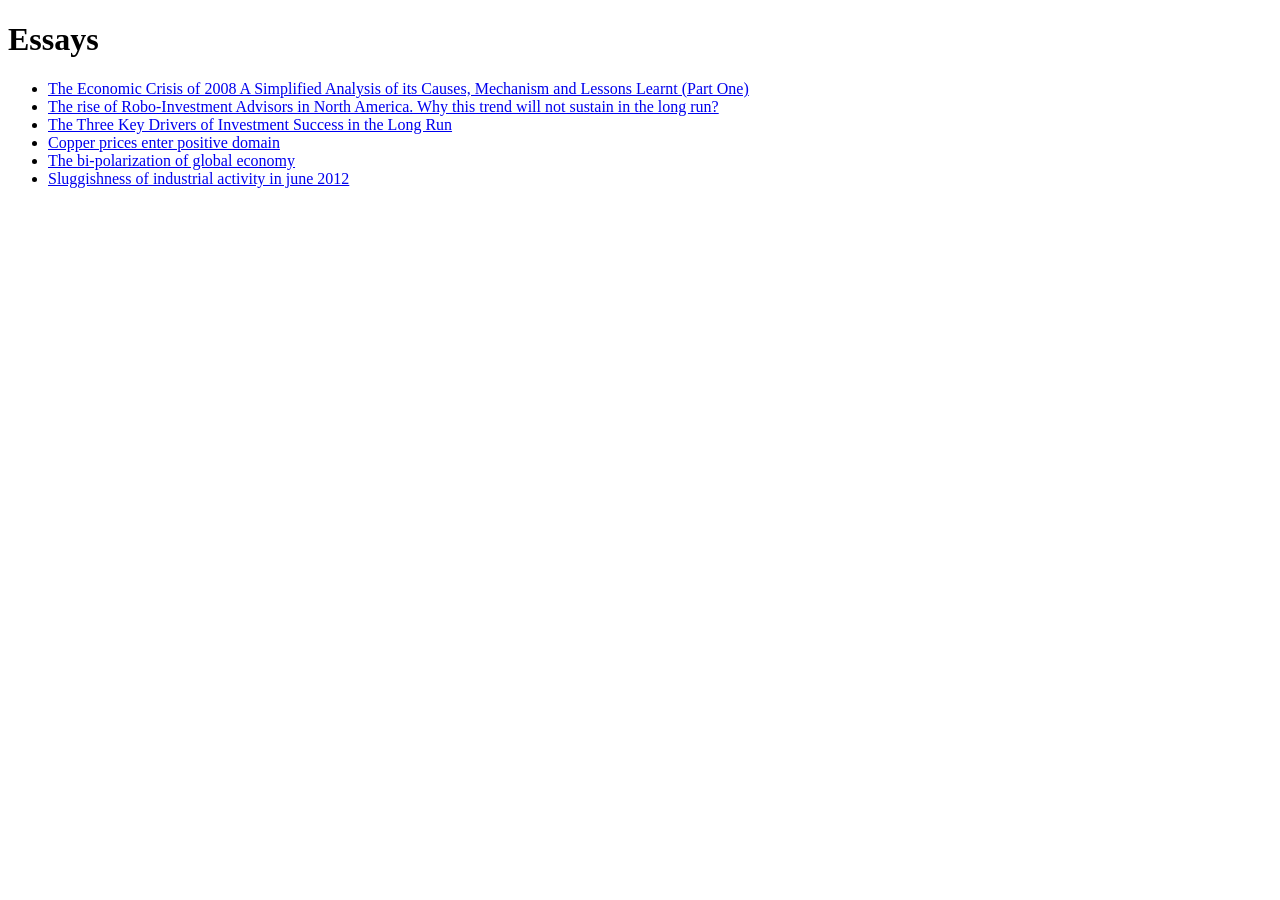
<file: index.htm>
<!DOCTYPE html>
<head>
    <title>Tariq Ali Asghar | The Blog of Tariq Ali Asghar</title>
</head>

<h1 class="page-title">Essays</h1>

<div class="essays">
    <ul class="essay-name">
        <li><a href="essay1.htm">The Economic Crisis of 2008 A Simplified Analysis of its Causes, Mechanism and Lessons Learnt (Part One)</a></li>
        <li><a href="essay2.htm">The rise of Robo-Investment Advisors in North America. Why this trend will not sustain in the long run?</a></li>
        <li><a href="essay3.htm">The Three Key Drivers of Investment Success in the Long Run</a></li>
        <!-- November 12th 2012 -->
        <li><a href="essay4.htm">Copper prices enter positive domain</a></li>
        <!-- November 12th 2012 -->
        <li><a href="essay5.htm">The bi-polarization of global economy</a></li>
        <!-- November 12th 2012 -->
        <li><a href="essay6.htm">Sluggishness of industrial activity in june 2012</a></li>
        <!--
        <li><a href="essay7.htm"></a></li>
        <li><a href=""></a></li>
        <li><a href=""></a></li>
         -->
        

</html>
</file>
